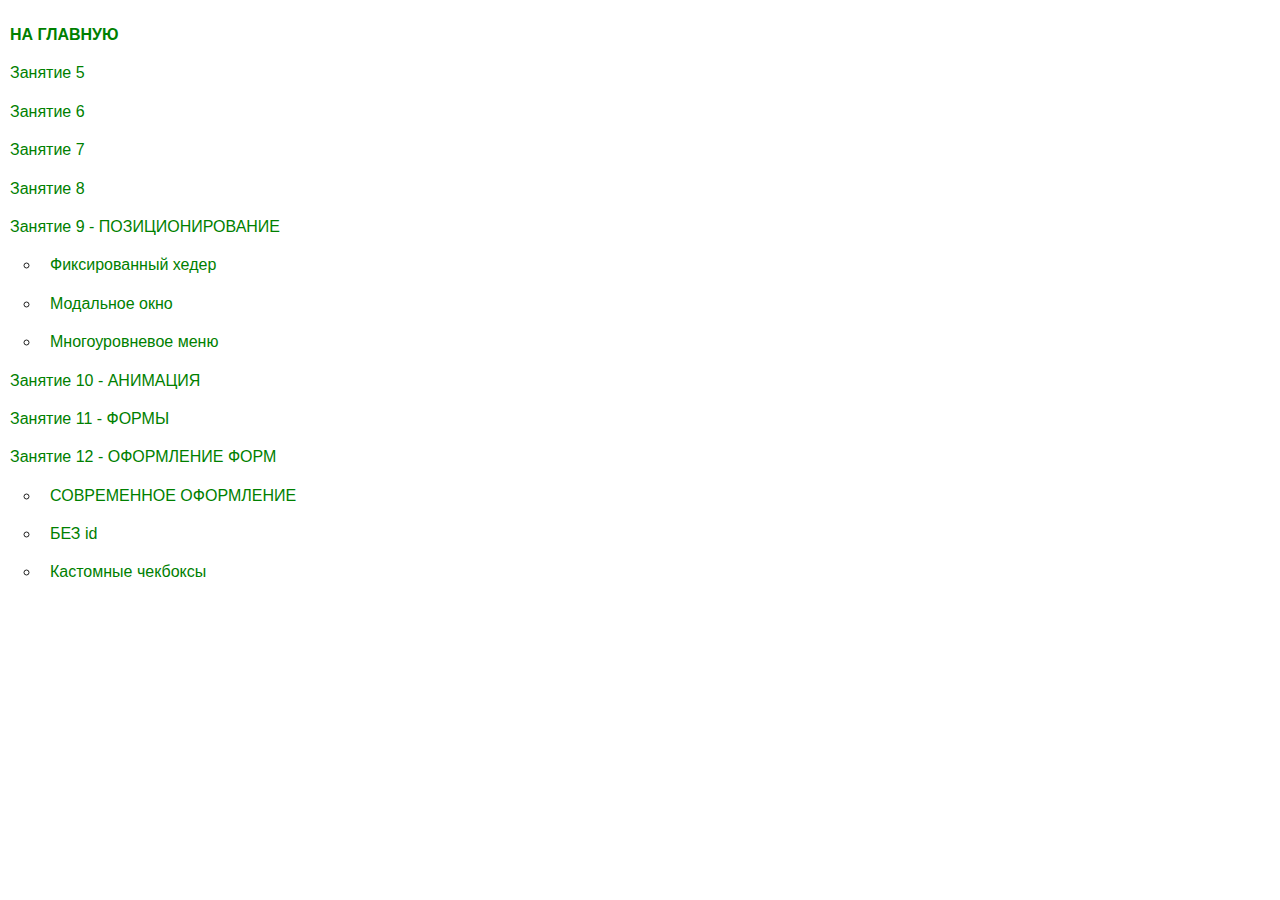
<file: index.html>
<!DOCTYPE html>
<html lang="ru">
  <head>
    <meta charset="UTF-8" />
    <meta name="viewport" content="width=device-width, initial-scale=1.0" />
    <link rel="stylesheet" href="https://cdnjs.cloudflare.com/ajax/libs/modern-normalize/0.6.0/modern-normalize.min.css" />
    <link rel="stylesheet" href="./css/main.css" />
    <title>Document</title>
  </head>
  <body>
    <header>
      <ul class="main">
        <li><a href="./">НА ГЛАВНУЮ</a></li>
        <li><a href="./lesson5.html">Занятие 5</a></li>
        <li><a href="./lesson6.html">Занятие 6</a></li>
        <li><a href="./lesson7.html">Занятие 7</a></li>
        <li><a href="./lesson8.html">Занятие 8</a></li>
        <li><a href="./lesson9.html">Занятие 9 - ПОЗИЦИОНИРОВАНИЕ</a></li>
        <ul>
          <li><a href="./lesson9-1.html">Фиксированный хедер</a></li>
          <li><a href="./lesson9-2.html">Модальное окно</a></li>
          <li><a href="./lesson9-3.html">Многоуровневое меню</a></li>
        </ul>
        <li><a href="./lesson10.html">Занятие 10 - АНИМАЦИЯ</a></li>
        <li><a href="./lesson11.html">Занятие 11 - ФОРМЫ</a></li>
        <li><a href="./lesson12.html">Занятие 12 - ОФОРМЛЕНИЕ ФОРМ</a></li>
        <ul>
          <li><a href="./lesson12-1.html">СОВРЕМЕННОЕ ОФОРМЛЕНИЕ</a></li>
          <li><a href="./lesson12-2.html">БЕЗ id</a></li>
          <li><a href="./lesson12-3.html">Кастомные чекбоксы</a></li>
        </ul>
      </ul>
    </header>
  </body>
</html>
</file>
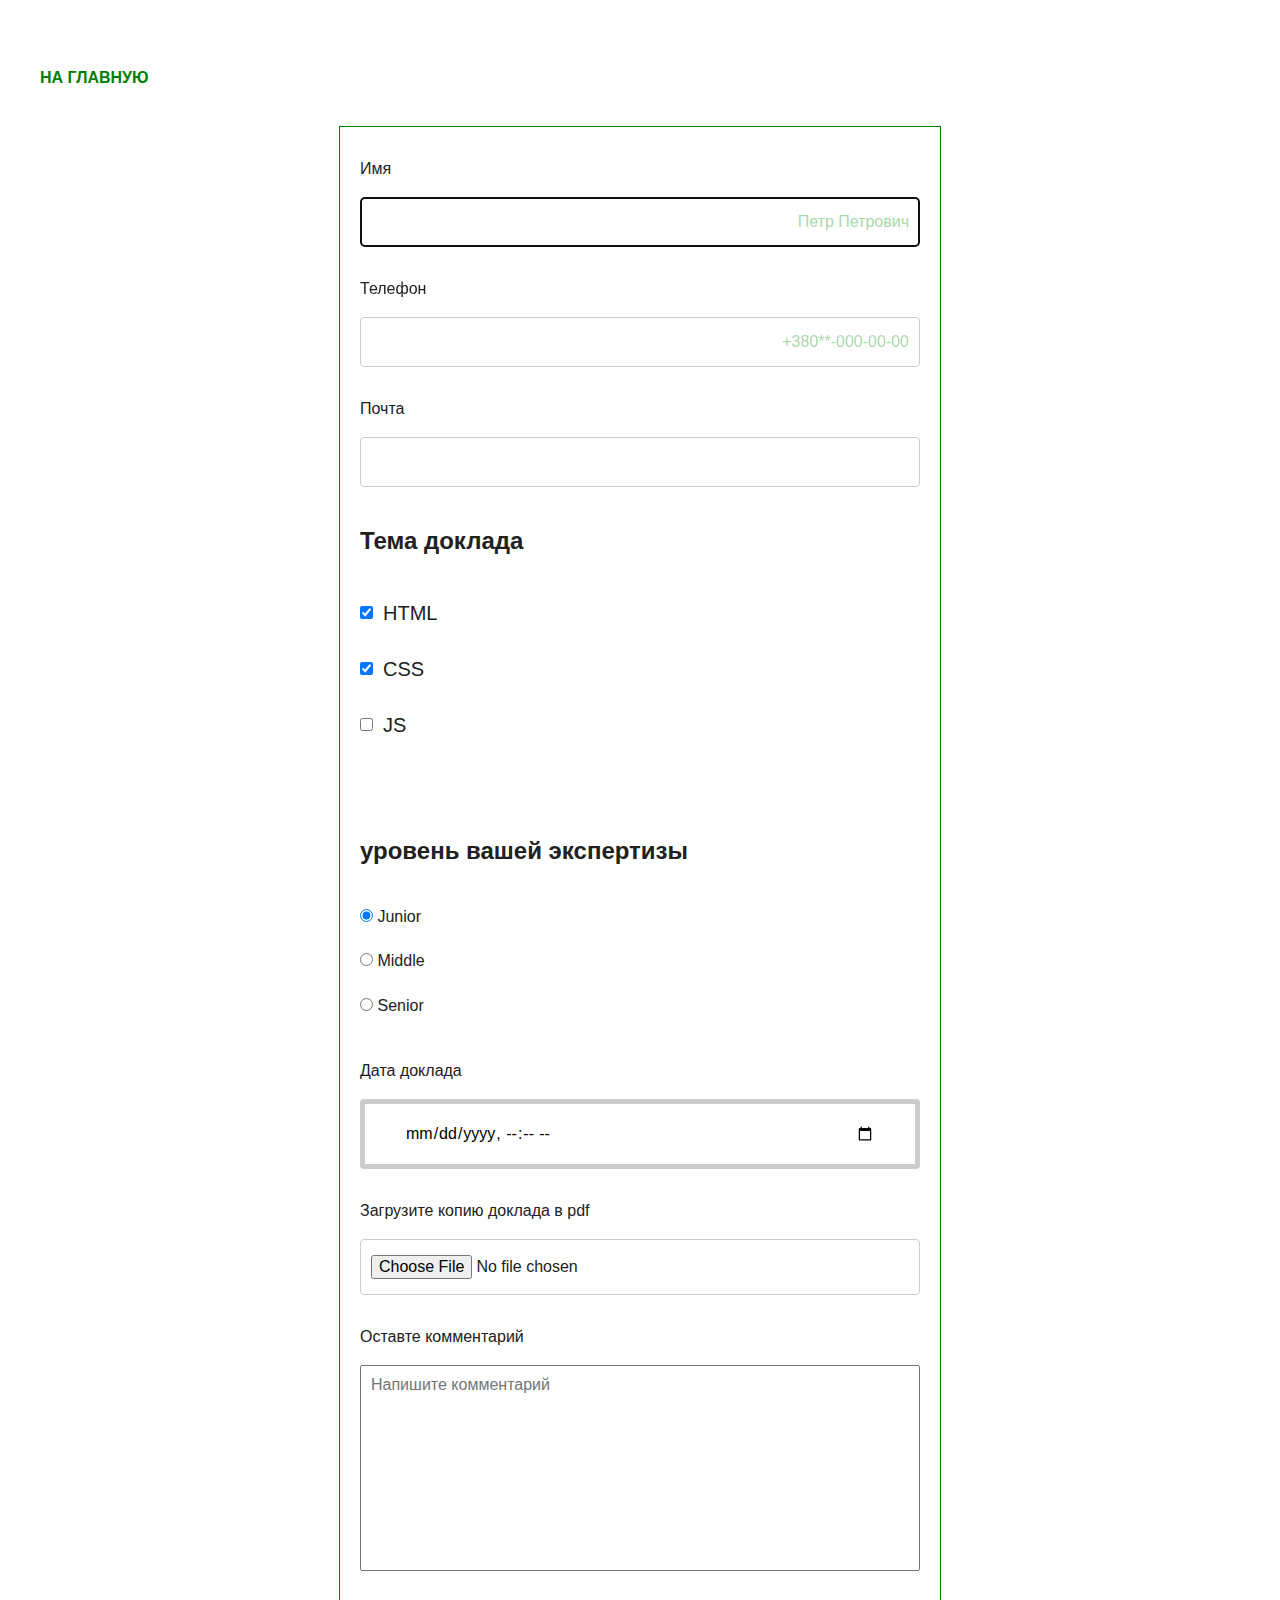
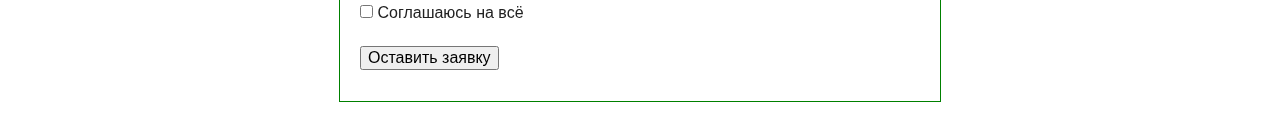
<file: lesson11.html>
<!DOCTYPE html>
<html lang="ru">
  <head>
    <meta charset="UTF-8" />
    <meta name="viewport" content="width=device-width, initial-scale=1.0" />
    <link rel="stylesheet" href="https://cdnjs.cloudflare.com/ajax/libs/modern-normalize/0.6.0/modern-normalize.min.css" />
    <link rel="stylesheet" href="./css/main.css" />
    <link rel="stylesheet" href="./css/lesson11.css" />
    <title>Формы</title>
  </head>

  <body>
    <header>
      <ul class="main">
        <li><a href="./">НА ГЛАВНУЮ</a></li>
      </ul>
    </header>
    <div class="container">
      <form class="form js-speaker-form" autocomplete="off">
        <div class="form-field">
          <label class="form-label" for="name">Имя</label>
          <input class="form-input" type="text" name="name" id="name" placeholder="Петр Петрович" autofocus />
        </div>

        <div class="form-field">
          <label class="form-label" for="tel">Телефон</label>
          <input class="form-input" type="tel" name="tel" id="tel" placeholder="+380**-000-00-00" autocomplete="on" />
        </div>

        <div class="form-field">
          <label for="mail">Почта</label>
          <input type="email" name="mail" id="mail" autocomplete="email" />
        </div>

        <div role="group" class="group">
          <!-- если призыв к действию
          <b>Выберите тему доклада</b> -->

          <h2 class="group-title">Тема доклада</h2>

          <ul class="topic-options">
            <li>
              <input type="checkbox" name="topic" id="html" value="html" checked />
              <label for="html">HTML</label>
            </li>
            <li>
              <input type="checkbox" name="topic" id="css" value="css" checked />
              <label for="css">CSS</label>
            </li>
            <li>
              <input type="checkbox" name="topic" id="js" value="js" />
              <label for="js">JS</label>
            </li>
          </ul>
        </div>

        <br />
        <div role="group" class="group">
          <h2 class="group-title">уровень вашей экспертизы</h2>
          <ul class="experience-options">
            <li>
              <input type="radio" name="experience" id="junior" value="junior" checked />
              <label for="junior">Junior</label>
            </li>
            <li>
              <input type="radio" name="experience" id="middle" value="middle" />
              <label for="middle">Middle</label>
            </li>
            <li>
              <input type="radio" name="experience" id="senior" value="senior" />
              <label for="senior">Senior</label>
            </li>
          </ul>
        </div>

        <!-- сложно стилизировать, и заменяют на готовые кастомные плагины -->
        <!-- <input type="date" name="date" id="" />
        <input type="time" name="time" id="" /> -->
        <div class="form-field">
          <label for="date-time">Дата доклада</label>
          <input class="date" type="datetime-local" name="date-time" id="date-time" min="2020-04-12T12:30" />
        </div>

        <div class="form-field">
          <label for="pdf">Загрузите копию доклада в pdf</label>
          <input type="file" name="pdf" id="pdf" />
        </div>

        <div class="form-field">
          <label for="comment">Оставте комментарий</label>
          <textarea class="comment" name="comment" id="comment" cols="40" rows="10" placeholder="Напишите комментарий"></textarea>
        </div>

        <div>
          <input type="checkbox" name="policy" id="policy" />
          <label for="policy">Соглашаюсь на всё</label>
        </div>

        <!-- <input type="button" value=""> не используют из-за невозможности оформления -->
        <button type="submit">Оставить заявку</button>
      </form>

      <!-- 
      <form class="js-speaker-form">
        <label for="name">Имя
          <input type="text" name="name" id="name" />
        </label>
      </form> -->
    </div>

    <script>
      (() => {
        document.querySelector('.js-speaker-form').addEventListener('submit', e => {
          e.preventDefault();

          new FormData(e.currentTarget).forEach((value, name) => console.log(`${name}: ${value}`));

          e.currentTarget.reset();
        });
      })();
    </script>
  </body>
</html>
</file>
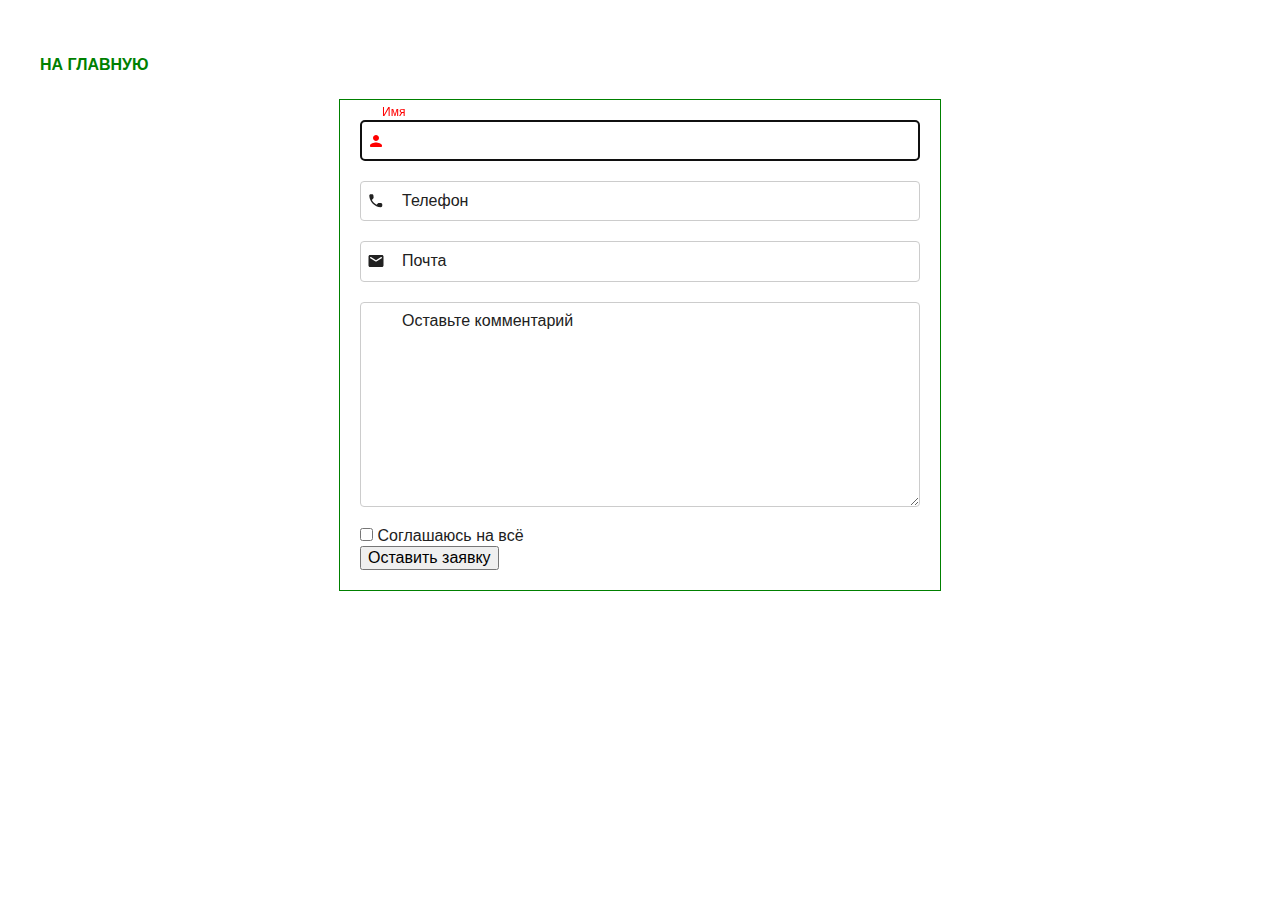
<file: lesson12-1.html>
<!DOCTYPE html>
<html lang="ru">
  <head>
    <meta charset="UTF-8" />
    <meta name="viewport" content="width=device-width, initial-scale=1.0" />
    <link rel="stylesheet" href="https://cdnjs.cloudflare.com/ajax/libs/modern-normalize/0.6.0/modern-normalize.min.css" />
    <link rel="stylesheet" href="./css/main.css" />
    <link rel="stylesheet" href="./css/lesson12-1.css" />
    <title>Стилизация форм - современное решение</title>
  </head>

  <body>
    <header>
      <ul class="main">
        <li><a href="./">НА ГЛАВНУЮ</a></li>
      </ul>
    </header>
    <div class="container">
      <form class="form js-speaker-form" autocomplete="off">
        <div class="form-field">
          <input class="form-input" type="text" name="name" id="name" placeholder=" " autofocus data-placeholder="Иван Иванович" />
          <label class="form-label" for="name">Имя</label>
          <svg class="icon">
            <use href="./img/sprite.svg#user-name"></use>
          </svg>
        </div>

        <div class="form-field">
          <input class="form-input" type="tel" name="tel" id="tel" placeholder=" " autocomplete="on" />
          <label class="form-label" for="tel">Телефон</label>
          <svg class="icon">
            <use href="./img/sprite.svg#user-tel"></use>
          </svg>
        </div>

        <div class="form-field">
          <input class="form-input" type="email" name="mail" id="mail" placeholder=" " autocomplete="email" />
          <label class="form-label" for="mail">Почта</label>
          <svg class="icon">
            <use href="./img/sprite.svg#user-mail"></use>
          </svg>
        </div>

        <div class="form-field">
          <textarea class="comment form-input" name="comment" id="comment" cols="40" rows="10" placeholder=" "></textarea>
          <label class="form-label" for="comment">Оставьте комментарий</label>
        </div>

        <div>
          <input type="checkbox" name="policy" id="policy" />
          <label for="policy">Соглашаюсь на всё</label>
        </div>

        <!-- <input type="button" value=""> не используют из-за невозможности оформления -->
        <button type="submit">Оставить заявку</button>
      </form>
    </div>

    <!-- чтобы добавлять плейсхолдер когда фокус
    <script>
      document.querySelector('.form-input').addEventListener('focusin', e => {
        e.currentTarget.placeholder = e.currentTarget.dataset.placeholder;
      });
      document.querySelector('.form-input').addEventListener('focusout', e => {
        e.currentTarget.placeholder = ' ';
      });
    </script> -->
  </body>
</html>
</file>
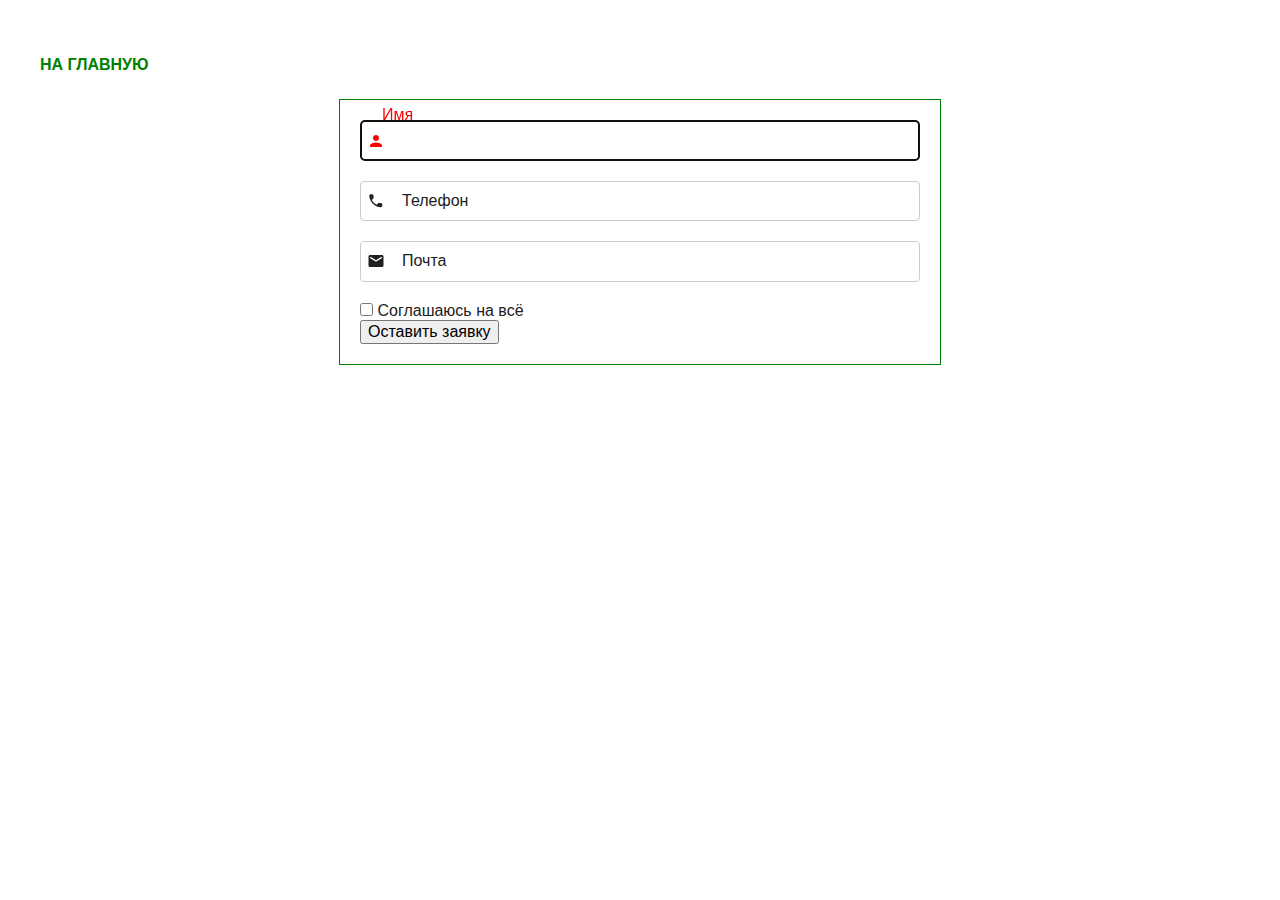
<file: lesson12-2.html>
<!DOCTYPE html>
<html lang="ru">
  <head>
    <meta charset="UTF-8" />
    <meta name="viewport" content="width=device-width, initial-scale=1.0" />
    <link rel="stylesheet" href="https://cdnjs.cloudflare.com/ajax/libs/modern-normalize/0.6.0/modern-normalize.min.css" />
    <link rel="stylesheet" href="./css/main.css" />
    <link rel="stylesheet" href="./css/lesson12-2.css" />
    <title>Стилизация форм - без id</title>
  </head>

  <body>
    <header>
      <ul class="main">
        <li><a href="./">НА ГЛАВНУЮ</a></li>
      </ul>
    </header>
    <div class="container">
      <form class="form" autocomplete="off">
        <label class="form-field"
          ><input class="form-input" type="text" name="name" placeholder=" " autofocus />
          <span class="form-label">Имя</span>
          <svg class="icon">
            <use href="./img/sprite.svg#user-name"></use>
          </svg>
        </label>

        <label class="form-field"
          ><input class="form-input" type="tel" name="tel" placeholder=" " autocomplete="on" /> <span class="form-label">Телефон</span>
          <svg class="icon">
            <use href="./img/sprite.svg#user-tel"></use>
          </svg>
        </label>

        <label class="form-field"
          ><input class="form-input" type="email" name="mail" placeholder=" " autocomplete="email" />
          <span class="form-label">Почта</span>
          <svg class="icon">
            <use href="./img/sprite.svg#user-mail"></use>
          </svg>
        </label>

        <!-- <div class="form-field">
          <textarea class="comment form-input" name="comment" id="comment" cols="40" rows="10" placeholder=" "></textarea>
          <label class="form-label" for="comment">Оставьте комментарий</label>
        </div> -->

        <div>
          <input type="checkbox" name="policy" id="policy" />
          <label for="policy">Соглашаюсь на всё</label>
        </div>

        <!-- <input type="button" value=""> не используют из-за невозможности оформления -->
        <button type="submit">Оставить заявку</button>
      </form>
    </div>

    <!-- чтобы добавлять плейсхолдер когда фокус
    <script>
      document.querySelector('.form-input').addEventListener('focusin', e => {
        e.currentTarget.placeholder = e.currentTarget.dataset.placeholder;
      });
      document.querySelector('.form-input').addEventListener('focusout', e => {
        e.currentTarget.placeholder = ' ';
      });
    </script> -->
  </body>
</html>
</file>
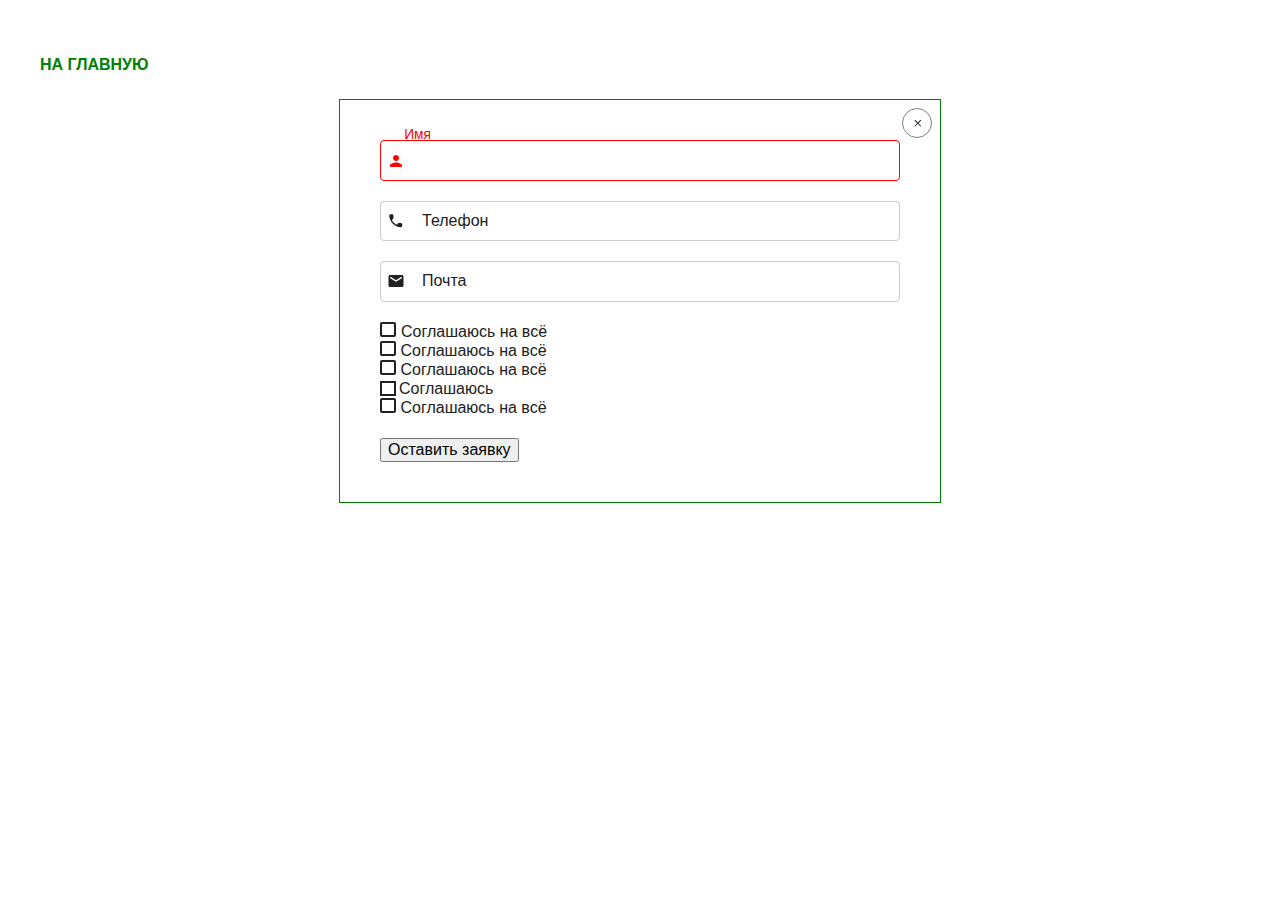
<file: lesson12-3.html>
<!DOCTYPE html>
<html lang="ru">
  <head>
    <meta charset="UTF-8" />
    <meta name="viewport" content="width=device-width, initial-scale=1.0" />
    <link rel="stylesheet" href="https://cdnjs.cloudflare.com/ajax/libs/modern-normalize/0.6.0/modern-normalize.min.css" />
    <link rel="stylesheet" href="./css/main.css" />
    <link rel="stylesheet" href="./css/lesson12-3.css" />
    <title>Стилизация форм - кастомные чекбоксы</title>
  </head>

  <body>
    <header>
      <ul class="main">
        <li><a href="./">НА ГЛАВНУЮ</a></li>
      </ul>
    </header>
    <div class="container">
      <form class="form" autocomplete="off">
        <label class="form-field"
          ><input class="form-input" type="text" name="name" placeholder=" " autofocus />
          <span class="form-label">Имя</span>
          <span class="form-icon">
            <svg class="icon">
              <use href="./img/sprite.svg#user-name"></use>
            </svg>
          </span>
        </label>

        <label class="form-field"
          ><input class="form-input" type="tel" name="tel" placeholder=" " autocomplete="on" /> <span class="form-label">Телефон</span>
          <span class="form-icon">
            <svg class="icon">
              <use href="./img/sprite.svg#user-tel"></use>
            </svg>
          </span>
        </label>

        <label class="form-field"
          ><input class="form-input" type="email" name="mail" placeholder=" " autocomplete="email" />
          <span class="form-label">Почта</span>
          <span class="form-icon">
            <svg class="icon">
              <use href="./img/sprite.svg#user-mail"></use>
            </svg>
          </span>
        </label>

        <!-- <div class="form-field">
          <textarea class="comment form-input" name="comment" id="comment" cols="40" rows="10" placeholder=" "></textarea>
          <label class="form-label" for="comment">Оставьте комментарий</label>
        </div> -->

        <!-- кастомный чекбокс через псевдоэлемент -->
        <div class="psevdo">
          <input class="checkbox visually-hidden" type="checkbox" name="policy" id="policy" />
          <label class="checkbox-label" for="policy">Соглашаюсь на всё</label>
        </div>

        <!--  кастомный чекбокс через инлайн свг  -->
        <div class="inline">
          <label class="checkbox-label">
            <input class="checkbox visually-hidden" type="checkbox" name="policy" />
            <svg class="checkbox-icon">
              <use href="./img/sprite.svg#checked"></use>
            </svg>
            Соглашаюсь на всё
          </label>
        </div>

        <div class="css-bg">
          <label class="checkbox-label">
            <input class="checkbox visually-hidden" type="checkbox" name="policy" />
            <span class="check-icon"> </span>
            Соглашаюсь на всё
          </label>
        </div>

        <!-- метод Макеева -->
        <div class="makeev">
          <label class="check-label">
            <input class="checkbox visually-hidden" type="checkbox" name="policy" />
            <span class="icon-check"> </span>
            Соглашаюсь
          </label>
        </div>

        <!-- с анимацией текста -->
        <div class="css-bg animation">
          <label class="checkbox-label">
            <input class="checkbox visually-hidden" type="checkbox" name="policy" />
            <span class="check-icon"> </span>
            <span class="label-text"> Соглашаюсь на всё</span>
          </label>
        </div>

        <!-- <input type="button" value=""> не используют из-за невозможности оформления -->
        <button type="submit">Оставить заявку</button>
        <span class="close-form">
          <svg class="icon-close">
            <use href="./img/sprite.svg#close"></use>
          </svg>
        </span>
      </form>
    </div>

    <!-- чтобы добавлять плейсхолдер когда фокус
    <script>
      document.querySelector('.form-input').addEventListener('focusin', e => {
        e.currentTarget.placeholder = e.currentTarget.dataset.placeholder;
      });
      document.querySelector('.form-input').addEventListener('focusout', e => {
        e.currentTarget.placeholder = ' ';
      });
    </script> -->
  </body>
</html>
</file>
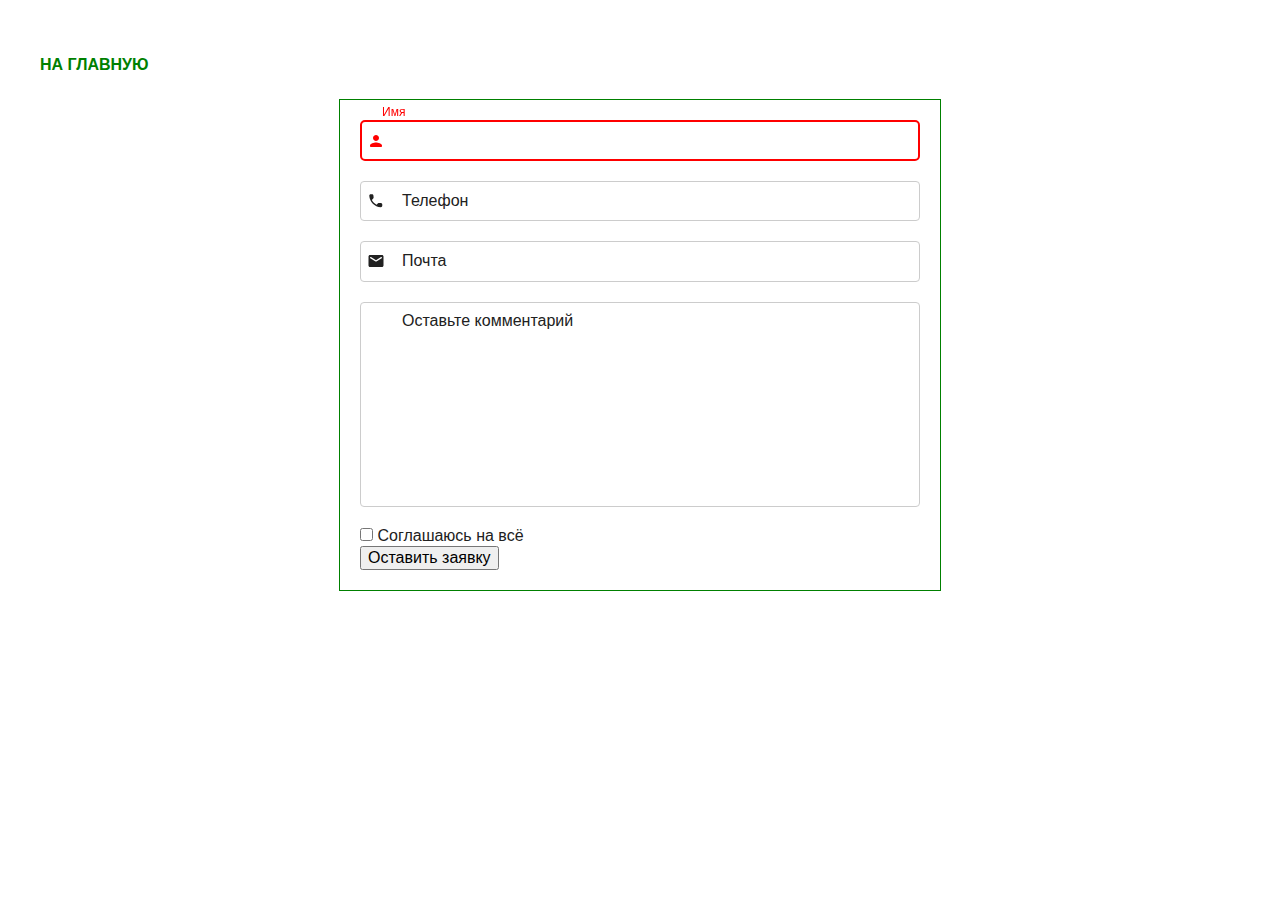
<file: lesson12.html>
<!DOCTYPE html>
<html lang="ru">
  <head>
    <meta charset="UTF-8" />
    <meta name="viewport" content="width=device-width, initial-scale=1.0" />
    <link rel="stylesheet" href="https://cdnjs.cloudflare.com/ajax/libs/modern-normalize/0.6.0/modern-normalize.min.css" />
    <link rel="stylesheet" href="./css/main.css" />
    <link rel="stylesheet" href="./css/lesson12.css" />
    <title>Стилизация форм</title>
  </head>

  <body>
    <header>
      <ul class="main">
        <li><a href="./">НА ГЛАВНУЮ</a></li>
      </ul>
    </header>
    <div class="container">
      <form class="form js-speaker-form" autocomplete="off">
        <div class="form-field">
          <input class="form-input" type="text" name="name" id="name" placeholder=" " autofocus data-placeholder="Иван Иванович" />
          <label class="form-label" for="name">Имя</label>
          <svg class="icon">
            <use href="./img/sprite.svg#user-name"></use>
          </svg>
        </div>

        <div class="form-field">
          <input class="form-input" type="tel" name="tel" id="tel" placeholder=" " autocomplete="on" />
          <label class="form-label" for="tel">Телефон</label>
          <svg class="icon">
            <use href="./img/sprite.svg#user-tel"></use>
          </svg>
        </div>

        <div class="form-field">
          <input class="form-input" type="email" name="mail" id="mail" placeholder=" " autocomplete="email" />
          <label class="form-label" for="mail">Почта</label>
          <svg class="icon">
            <use href="./img/sprite.svg#user-mail"></use>
          </svg>
        </div>

        <div class="form-field">
          <textarea class="comment form-input" name="comment" id="comment" cols="40" rows="10" placeholder=" "></textarea>
          <label class="form-label" for="comment">Оставьте комментарий</label>
        </div>

        <div>
          <input type="checkbox" name="policy" id="policy" />
          <label for="policy">Соглашаюсь на всё</label>
        </div>

        <!-- <input type="button" value=""> не используют из-за невозможности оформления -->
        <button type="submit">Оставить заявку</button>
      </form>
    </div>

    <!-- чтобы добавлять плейсхолдер когда фокус
    <script>
      document.querySelector('.form-input').addEventListener('focusin', e => {
        e.currentTarget.placeholder = e.currentTarget.dataset.placeholder;
      });
      document.querySelector('.form-input').addEventListener('focusout', e => {
        e.currentTarget.placeholder = ' ';
      });
    </script> -->
  </body>
</html>
</file>
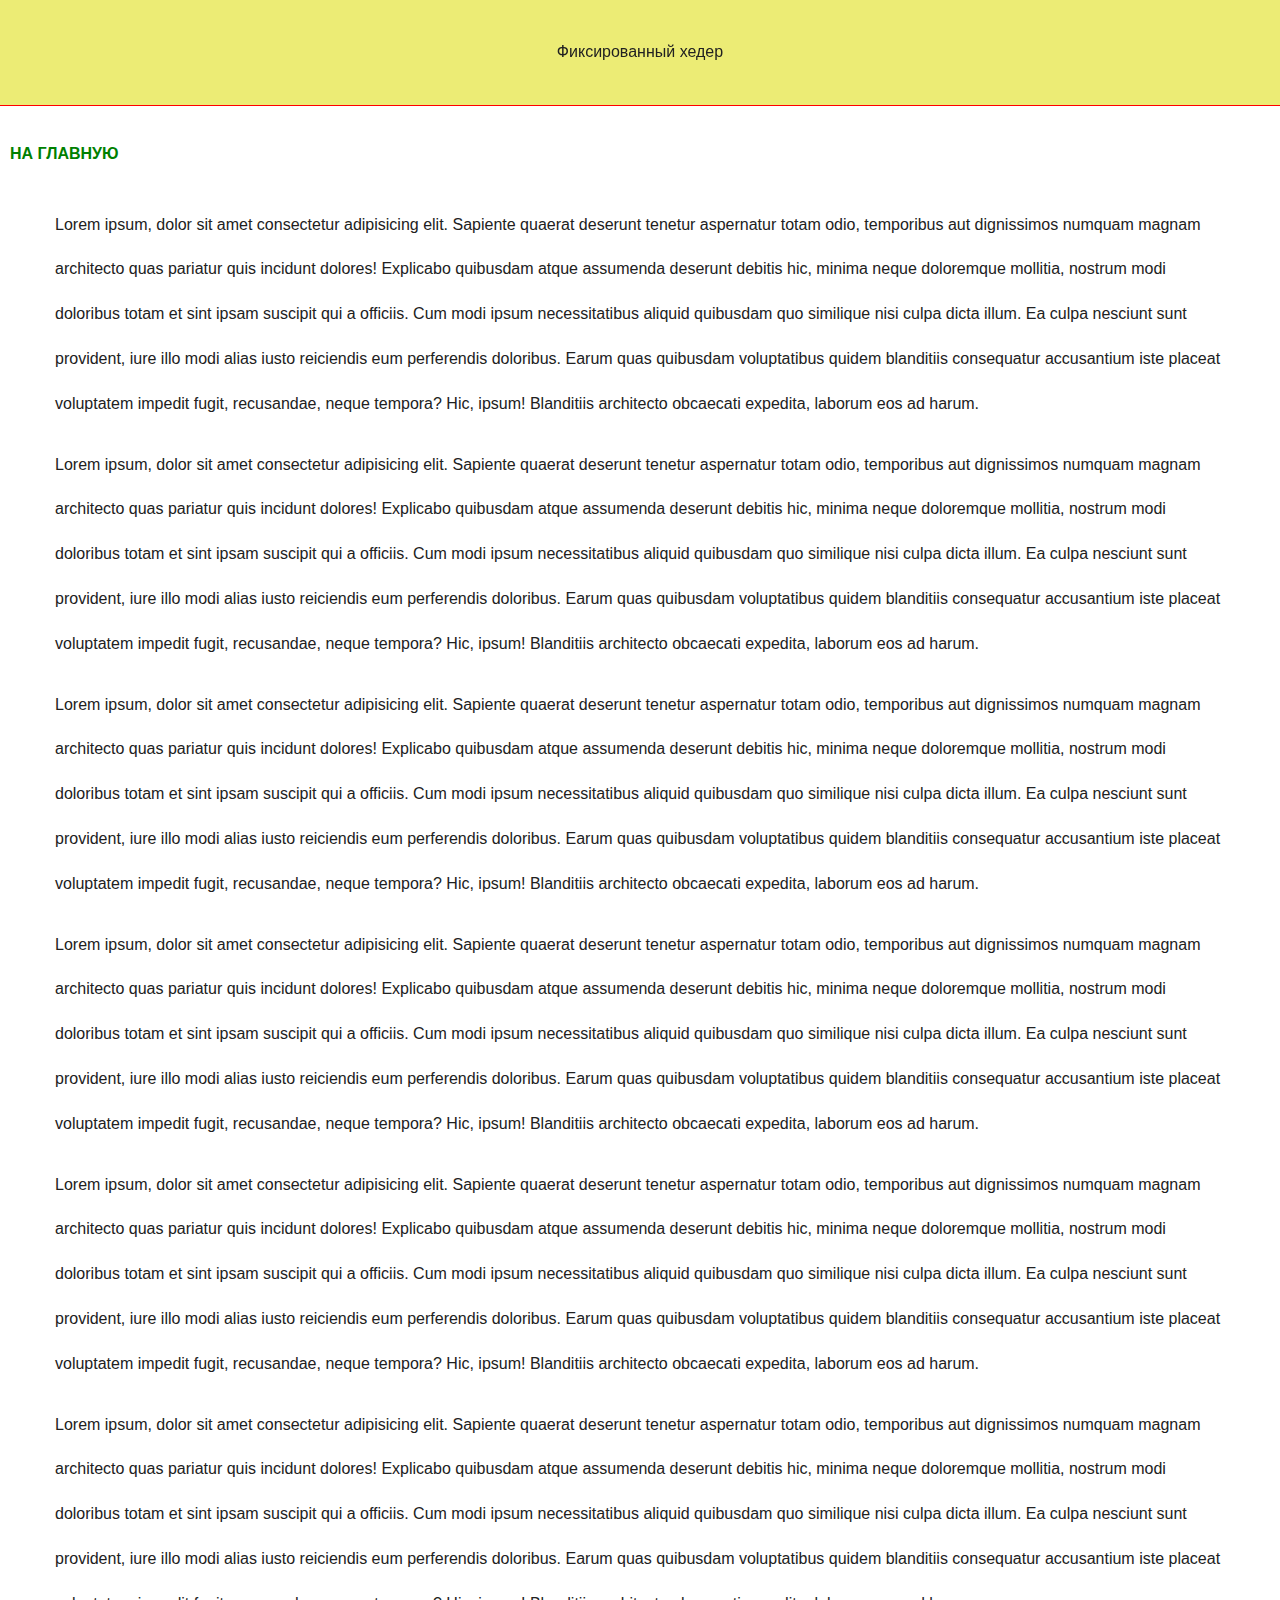
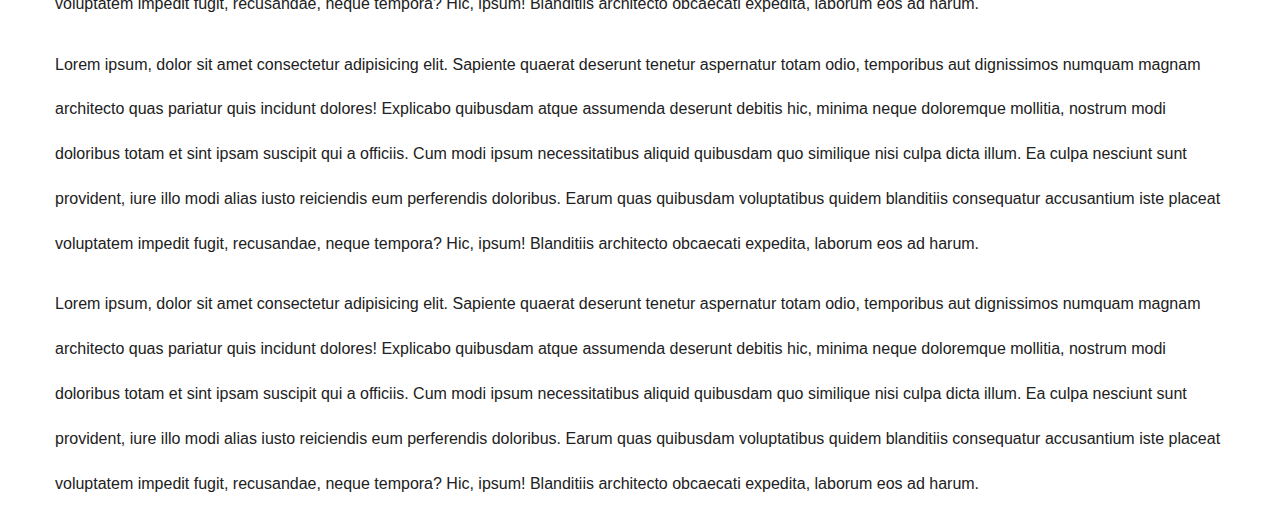
<file: lesson9-1.html>
<!DOCTYPE html>
<html lang="ru">
  <head>
    <meta charset="UTF-8" />
    <meta name="viewport" content="width=device-width, initial-scale=1.0" />
    <link
      rel="stylesheet"
      href="https://cdnjs.cloudflare.com/ajax/libs/modern-normalize/0.6.0/modern-normalize.min.css"
    />
    <link rel="stylesheet" href="./css/main.css" />
    <link rel="stylesheet" href="./css/lesson9-1.css" />
    <title>
      Фиксированный хедер
    </title>
  </head>

  <body>
    <header class="page-header">Фиксированный хедер</header>
    <header>
      <ul class="main">
        <li><a href="./">НА ГЛАВНУЮ</a></li>
      </ul>
    </header>
    <div class="container">
      <p>
        Lorem ipsum, dolor sit amet consectetur adipisicing elit. Sapiente
        quaerat deserunt tenetur aspernatur totam odio, temporibus aut
        dignissimos numquam magnam architecto quas pariatur quis incidunt
        dolores! Explicabo quibusdam atque assumenda deserunt debitis hic,
        minima neque doloremque mollitia, nostrum modi doloribus totam et sint
        ipsam suscipit qui a officiis. Cum modi ipsum necessitatibus aliquid
        quibusdam quo similique nisi culpa dicta illum. Ea culpa nesciunt sunt
        provident, iure illo modi alias iusto reiciendis eum perferendis
        doloribus. Earum quas quibusdam voluptatibus quidem blanditiis
        consequatur accusantium iste placeat voluptatem impedit fugit,
        recusandae, neque tempora? Hic, ipsum! Blanditiis architecto obcaecati
        expedita, laborum eos ad harum.
      </p>
      <p>
        Lorem ipsum, dolor sit amet consectetur adipisicing elit. Sapiente
        quaerat deserunt tenetur aspernatur totam odio, temporibus aut
        dignissimos numquam magnam architecto quas pariatur quis incidunt
        dolores! Explicabo quibusdam atque assumenda deserunt debitis hic,
        minima neque doloremque mollitia, nostrum modi doloribus totam et sint
        ipsam suscipit qui a officiis. Cum modi ipsum necessitatibus aliquid
        quibusdam quo similique nisi culpa dicta illum. Ea culpa nesciunt sunt
        provident, iure illo modi alias iusto reiciendis eum perferendis
        doloribus. Earum quas quibusdam voluptatibus quidem blanditiis
        consequatur accusantium iste placeat voluptatem impedit fugit,
        recusandae, neque tempora? Hic, ipsum! Blanditiis architecto obcaecati
        expedita, laborum eos ad harum.
      </p>
      <p>
        Lorem ipsum, dolor sit amet consectetur adipisicing elit. Sapiente
        quaerat deserunt tenetur aspernatur totam odio, temporibus aut
        dignissimos numquam magnam architecto quas pariatur quis incidunt
        dolores! Explicabo quibusdam atque assumenda deserunt debitis hic,
        minima neque doloremque mollitia, nostrum modi doloribus totam et sint
        ipsam suscipit qui a officiis. Cum modi ipsum necessitatibus aliquid
        quibusdam quo similique nisi culpa dicta illum. Ea culpa nesciunt sunt
        provident, iure illo modi alias iusto reiciendis eum perferendis
        doloribus. Earum quas quibusdam voluptatibus quidem blanditiis
        consequatur accusantium iste placeat voluptatem impedit fugit,
        recusandae, neque tempora? Hic, ipsum! Blanditiis architecto obcaecati
        expedita, laborum eos ad harum.
      </p>
      <p>
        Lorem ipsum, dolor sit amet consectetur adipisicing elit. Sapiente
        quaerat deserunt tenetur aspernatur totam odio, temporibus aut
        dignissimos numquam magnam architecto quas pariatur quis incidunt
        dolores! Explicabo quibusdam atque assumenda deserunt debitis hic,
        minima neque doloremque mollitia, nostrum modi doloribus totam et sint
        ipsam suscipit qui a officiis. Cum modi ipsum necessitatibus aliquid
        quibusdam quo similique nisi culpa dicta illum. Ea culpa nesciunt sunt
        provident, iure illo modi alias iusto reiciendis eum perferendis
        doloribus. Earum quas quibusdam voluptatibus quidem blanditiis
        consequatur accusantium iste placeat voluptatem impedit fugit,
        recusandae, neque tempora? Hic, ipsum! Blanditiis architecto obcaecati
        expedita, laborum eos ad harum.
      </p>
      <p>
        Lorem ipsum, dolor sit amet consectetur adipisicing elit. Sapiente
        quaerat deserunt tenetur aspernatur totam odio, temporibus aut
        dignissimos numquam magnam architecto quas pariatur quis incidunt
        dolores! Explicabo quibusdam atque assumenda deserunt debitis hic,
        minima neque doloremque mollitia, nostrum modi doloribus totam et sint
        ipsam suscipit qui a officiis. Cum modi ipsum necessitatibus aliquid
        quibusdam quo similique nisi culpa dicta illum. Ea culpa nesciunt sunt
        provident, iure illo modi alias iusto reiciendis eum perferendis
        doloribus. Earum quas quibusdam voluptatibus quidem blanditiis
        consequatur accusantium iste placeat voluptatem impedit fugit,
        recusandae, neque tempora? Hic, ipsum! Blanditiis architecto obcaecati
        expedita, laborum eos ad harum.
      </p>
      <p>
        Lorem ipsum, dolor sit amet consectetur adipisicing elit. Sapiente
        quaerat deserunt tenetur aspernatur totam odio, temporibus aut
        dignissimos numquam magnam architecto quas pariatur quis incidunt
        dolores! Explicabo quibusdam atque assumenda deserunt debitis hic,
        minima neque doloremque mollitia, nostrum modi doloribus totam et sint
        ipsam suscipit qui a officiis. Cum modi ipsum necessitatibus aliquid
        quibusdam quo similique nisi culpa dicta illum. Ea culpa nesciunt sunt
        provident, iure illo modi alias iusto reiciendis eum perferendis
        doloribus. Earum quas quibusdam voluptatibus quidem blanditiis
        consequatur accusantium iste placeat voluptatem impedit fugit,
        recusandae, neque tempora? Hic, ipsum! Blanditiis architecto obcaecati
        expedita, laborum eos ad harum.
      </p>
      <p>
        Lorem ipsum, dolor sit amet consectetur adipisicing elit. Sapiente
        quaerat deserunt tenetur aspernatur totam odio, temporibus aut
        dignissimos numquam magnam architecto quas pariatur quis incidunt
        dolores! Explicabo quibusdam atque assumenda deserunt debitis hic,
        minima neque doloremque mollitia, nostrum modi doloribus totam et sint
        ipsam suscipit qui a officiis. Cum modi ipsum necessitatibus aliquid
        quibusdam quo similique nisi culpa dicta illum. Ea culpa nesciunt sunt
        provident, iure illo modi alias iusto reiciendis eum perferendis
        doloribus. Earum quas quibusdam voluptatibus quidem blanditiis
        consequatur accusantium iste placeat voluptatem impedit fugit,
        recusandae, neque tempora? Hic, ipsum! Blanditiis architecto obcaecati
        expedita, laborum eos ad harum.
      </p>
      <p>
        Lorem ipsum, dolor sit amet consectetur adipisicing elit. Sapiente
        quaerat deserunt tenetur aspernatur totam odio, temporibus aut
        dignissimos numquam magnam architecto quas pariatur quis incidunt
        dolores! Explicabo quibusdam atque assumenda deserunt debitis hic,
        minima neque doloremque mollitia, nostrum modi doloribus totam et sint
        ipsam suscipit qui a officiis. Cum modi ipsum necessitatibus aliquid
        quibusdam quo similique nisi culpa dicta illum. Ea culpa nesciunt sunt
        provident, iure illo modi alias iusto reiciendis eum perferendis
        doloribus. Earum quas quibusdam voluptatibus quidem blanditiis
        consequatur accusantium iste placeat voluptatem impedit fugit,
        recusandae, neque tempora? Hic, ipsum! Blanditiis architecto obcaecati
        expedita, laborum eos ad harum.
      </p>
    </div>

    <script>
      // поиск значения высоты хедера
      // console.log(
      //   document.querySelector(".page-header").getBoundingClientRect().height
      // );

      // для динамического изменения изменения padding-top для body относительно изменения высоты фиксированого хедера
      const { height: pageHeaderHeight } = document
        .querySelector(".page-header")
        .getBoundingClientRect();

      document.body.style.paddingTop = `${pageHeaderHeight}px`;
    </script>
  </body>
</html>
</file>
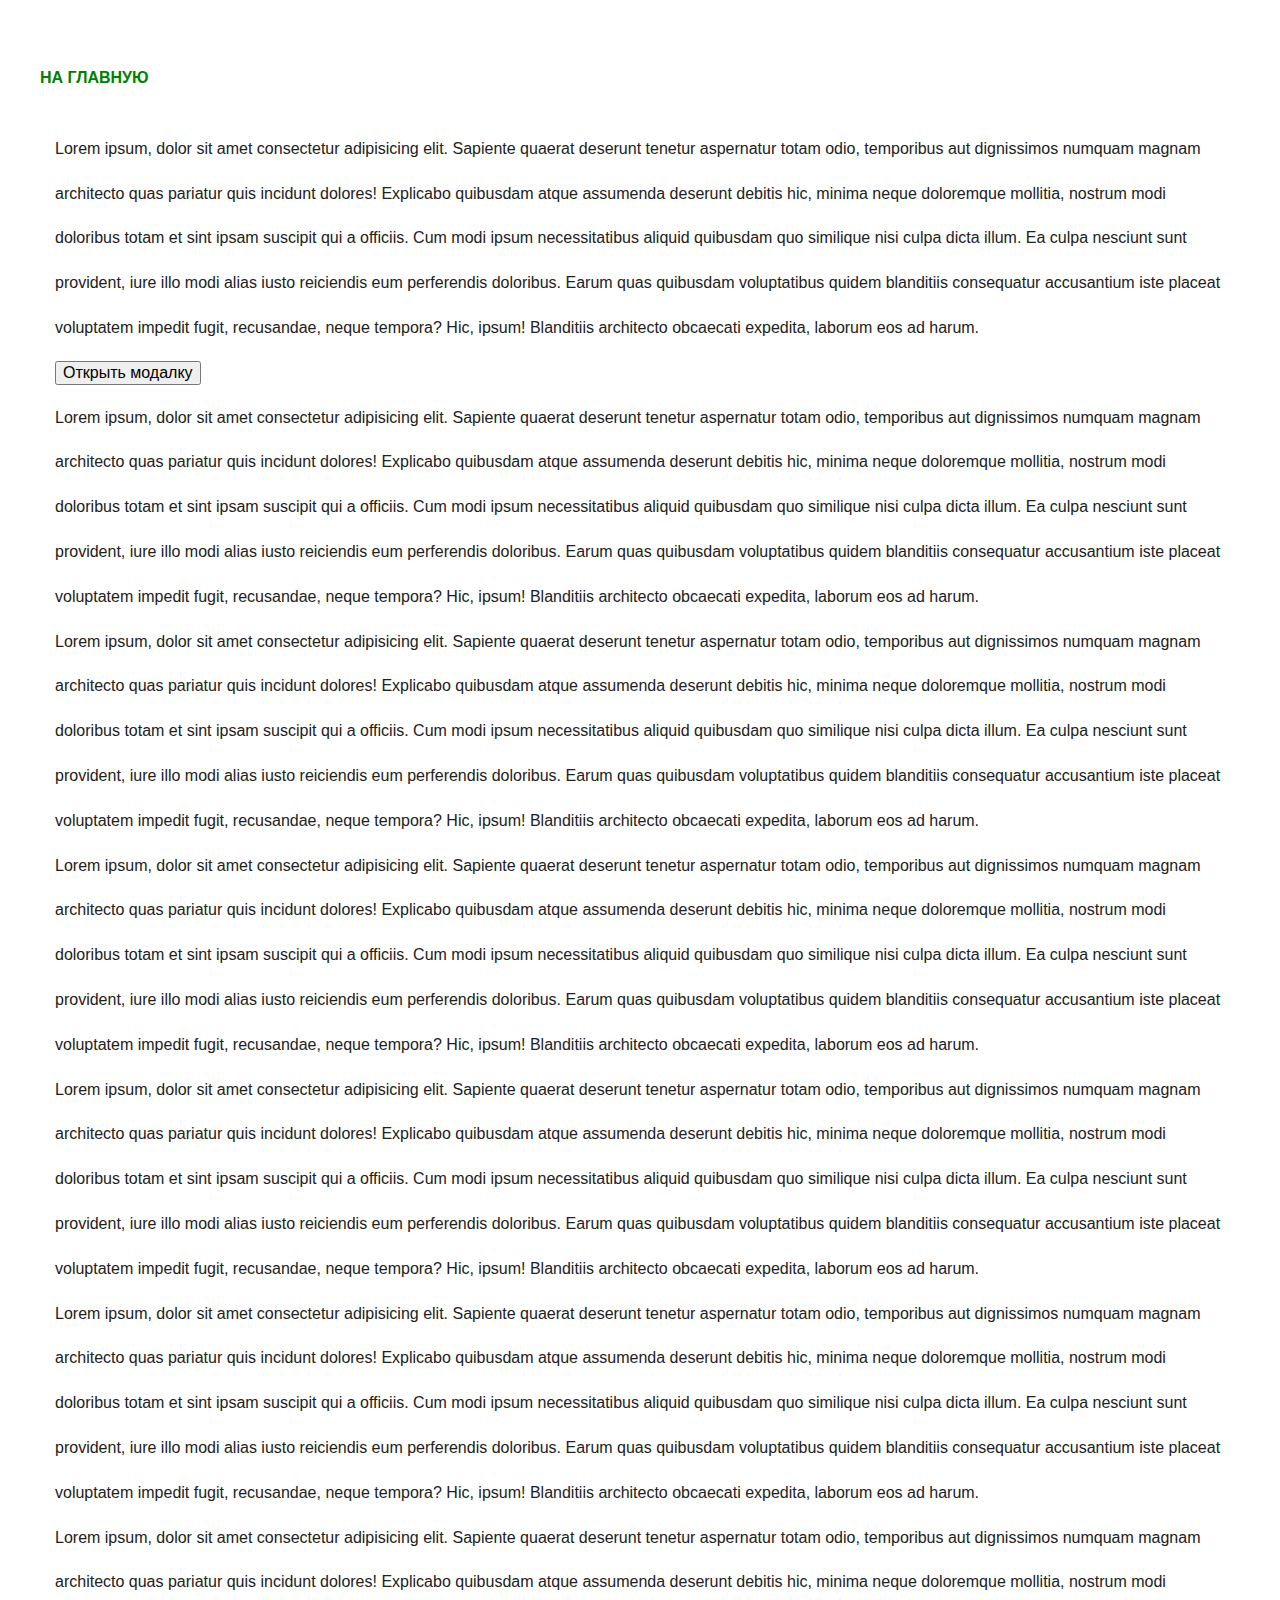
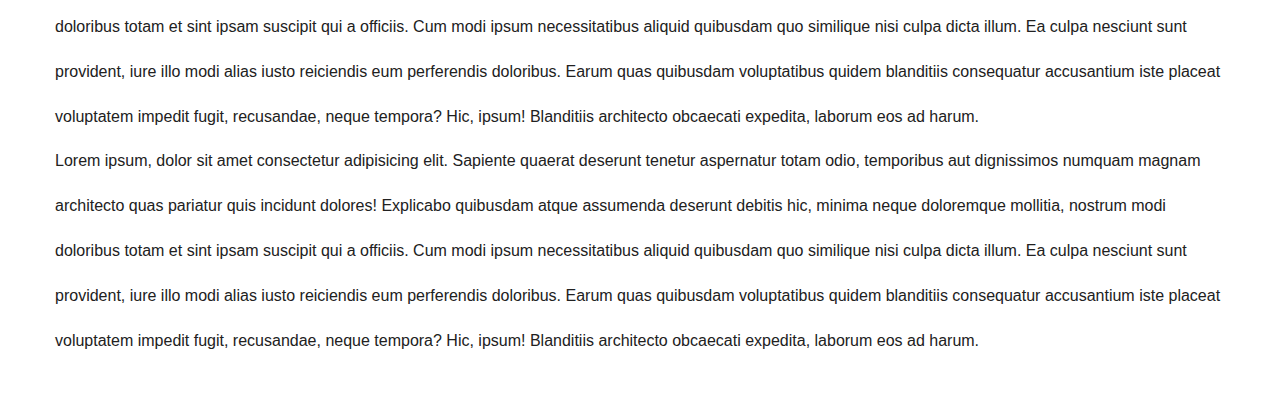
<file: lesson9-2.html>
<!DOCTYPE html>
<html lang="ru">
  <head>
    <meta charset="UTF-8" />
    <meta name="viewport" content="width=device-width, initial-scale=1.0" />
    <link
      rel="stylesheet"
      href="https://cdnjs.cloudflare.com/ajax/libs/modern-normalize/0.6.0/modern-normalize.min.css"
    />
    <link rel="stylesheet" href="./css/main.css" />
    <link rel="stylesheet" href="./css/lesson9-2.css" />
    <title>Модальное окно</title>
  </head>

  <body>
    <header>
      <ul class="main">
        <li><a href="./">НА ГЛАВНУЮ</a></li>
      </ul>
    </header>
    <div class="container">
      <p>
        Lorem ipsum, dolor sit amet consectetur adipisicing elit. Sapiente
        quaerat deserunt tenetur aspernatur totam odio, temporibus aut
        dignissimos numquam magnam architecto quas pariatur quis incidunt
        dolores! Explicabo quibusdam atque assumenda deserunt debitis hic,
        minima neque doloremque mollitia, nostrum modi doloribus totam et sint
        ipsam suscipit qui a officiis. Cum modi ipsum necessitatibus aliquid
        quibusdam quo similique nisi culpa dicta illum. Ea culpa nesciunt sunt
        provident, iure illo modi alias iusto reiciendis eum perferendis
        doloribus. Earum quas quibusdam voluptatibus quidem blanditiis
        consequatur accusantium iste placeat voluptatem impedit fugit,
        recusandae, neque tempora? Hic, ipsum! Blanditiis architecto obcaecati
        expedita, laborum eos ad harum.
      </p>

      <button data-open-modal>Открыть модалку</button>

      <p>
        Lorem ipsum, dolor sit amet consectetur adipisicing elit. Sapiente
        quaerat deserunt tenetur aspernatur totam odio, temporibus aut
        dignissimos numquam magnam architecto quas pariatur quis incidunt
        dolores! Explicabo quibusdam atque assumenda deserunt debitis hic,
        minima neque doloremque mollitia, nostrum modi doloribus totam et sint
        ipsam suscipit qui a officiis. Cum modi ipsum necessitatibus aliquid
        quibusdam quo similique nisi culpa dicta illum. Ea culpa nesciunt sunt
        provident, iure illo modi alias iusto reiciendis eum perferendis
        doloribus. Earum quas quibusdam voluptatibus quidem blanditiis
        consequatur accusantium iste placeat voluptatem impedit fugit,
        recusandae, neque tempora? Hic, ipsum! Blanditiis architecto obcaecati
        expedita, laborum eos ad harum.
      </p>
      <p>
        Lorem ipsum, dolor sit amet consectetur adipisicing elit. Sapiente
        quaerat deserunt tenetur aspernatur totam odio, temporibus aut
        dignissimos numquam magnam architecto quas pariatur quis incidunt
        dolores! Explicabo quibusdam atque assumenda deserunt debitis hic,
        minima neque doloremque mollitia, nostrum modi doloribus totam et sint
        ipsam suscipit qui a officiis. Cum modi ipsum necessitatibus aliquid
        quibusdam quo similique nisi culpa dicta illum. Ea culpa nesciunt sunt
        provident, iure illo modi alias iusto reiciendis eum perferendis
        doloribus. Earum quas quibusdam voluptatibus quidem blanditiis
        consequatur accusantium iste placeat voluptatem impedit fugit,
        recusandae, neque tempora? Hic, ipsum! Blanditiis architecto obcaecati
        expedita, laborum eos ad harum.
      </p>
      <p>
        Lorem ipsum, dolor sit amet consectetur adipisicing elit. Sapiente
        quaerat deserunt tenetur aspernatur totam odio, temporibus aut
        dignissimos numquam magnam architecto quas pariatur quis incidunt
        dolores! Explicabo quibusdam atque assumenda deserunt debitis hic,
        minima neque doloremque mollitia, nostrum modi doloribus totam et sint
        ipsam suscipit qui a officiis. Cum modi ipsum necessitatibus aliquid
        quibusdam quo similique nisi culpa dicta illum. Ea culpa nesciunt sunt
        provident, iure illo modi alias iusto reiciendis eum perferendis
        doloribus. Earum quas quibusdam voluptatibus quidem blanditiis
        consequatur accusantium iste placeat voluptatem impedit fugit,
        recusandae, neque tempora? Hic, ipsum! Blanditiis architecto obcaecati
        expedita, laborum eos ad harum.
      </p>
      <p>
        Lorem ipsum, dolor sit amet consectetur adipisicing elit. Sapiente
        quaerat deserunt tenetur aspernatur totam odio, temporibus aut
        dignissimos numquam magnam architecto quas pariatur quis incidunt
        dolores! Explicabo quibusdam atque assumenda deserunt debitis hic,
        minima neque doloremque mollitia, nostrum modi doloribus totam et sint
        ipsam suscipit qui a officiis. Cum modi ipsum necessitatibus aliquid
        quibusdam quo similique nisi culpa dicta illum. Ea culpa nesciunt sunt
        provident, iure illo modi alias iusto reiciendis eum perferendis
        doloribus. Earum quas quibusdam voluptatibus quidem blanditiis
        consequatur accusantium iste placeat voluptatem impedit fugit,
        recusandae, neque tempora? Hic, ipsum! Blanditiis architecto obcaecati
        expedita, laborum eos ad harum.
      </p>
      <p>
        Lorem ipsum, dolor sit amet consectetur adipisicing elit. Sapiente
        quaerat deserunt tenetur aspernatur totam odio, temporibus aut
        dignissimos numquam magnam architecto quas pariatur quis incidunt
        dolores! Explicabo quibusdam atque assumenda deserunt debitis hic,
        minima neque doloremque mollitia, nostrum modi doloribus totam et sint
        ipsam suscipit qui a officiis. Cum modi ipsum necessitatibus aliquid
        quibusdam quo similique nisi culpa dicta illum. Ea culpa nesciunt sunt
        provident, iure illo modi alias iusto reiciendis eum perferendis
        doloribus. Earum quas quibusdam voluptatibus quidem blanditiis
        consequatur accusantium iste placeat voluptatem impedit fugit,
        recusandae, neque tempora? Hic, ipsum! Blanditiis architecto obcaecati
        expedita, laborum eos ad harum.
      </p>
      <p>
        Lorem ipsum, dolor sit amet consectetur adipisicing elit. Sapiente
        quaerat deserunt tenetur aspernatur totam odio, temporibus aut
        dignissimos numquam magnam architecto quas pariatur quis incidunt
        dolores! Explicabo quibusdam atque assumenda deserunt debitis hic,
        minima neque doloremque mollitia, nostrum modi doloribus totam et sint
        ipsam suscipit qui a officiis. Cum modi ipsum necessitatibus aliquid
        quibusdam quo similique nisi culpa dicta illum. Ea culpa nesciunt sunt
        provident, iure illo modi alias iusto reiciendis eum perferendis
        doloribus. Earum quas quibusdam voluptatibus quidem blanditiis
        consequatur accusantium iste placeat voluptatem impedit fugit,
        recusandae, neque tempora? Hic, ipsum! Blanditiis architecto obcaecati
        expedita, laborum eos ad harum.
      </p>
      <p>
        Lorem ipsum, dolor sit amet consectetur adipisicing elit. Sapiente
        quaerat deserunt tenetur aspernatur totam odio, temporibus aut
        dignissimos numquam magnam architecto quas pariatur quis incidunt
        dolores! Explicabo quibusdam atque assumenda deserunt debitis hic,
        minima neque doloremque mollitia, nostrum modi doloribus totam et sint
        ipsam suscipit qui a officiis. Cum modi ipsum necessitatibus aliquid
        quibusdam quo similique nisi culpa dicta illum. Ea culpa nesciunt sunt
        provident, iure illo modi alias iusto reiciendis eum perferendis
        doloribus. Earum quas quibusdam voluptatibus quidem blanditiis
        consequatur accusantium iste placeat voluptatem impedit fugit,
        recusandae, neque tempora? Hic, ipsum! Blanditiis architecto obcaecati
        expedita, laborum eos ad harum.
      </p>
    </div>
    <div class="backdrop is-hidden" data-backdrop>
      <div class="modal">
        <p>
          Lorem ipsum, dolor sit amet consectetur adipisicing elit. Sapiente
          quaerat deserunt tenetur aspernatur totam odio, temporibus aut
          dignissimos numquam magnam architecto quas pariatur quis incidunt
          dolores! Explicabo quibusdam atque assumenda deserunt debitis hic,
          minima neque doloremque mollitia, nostrum modi doloribus totam et sint
          ipsam suscipit qui a officiis. Cum modi ipsum necessitatibus aliquid
          quibusdam quo similique nisi culpa dicta illum. Ea culpa nesciunt sunt
        </p>
        <button data-close-modal>Закрыть</button>
      </div>
    </div>

    <script>
      const refs = {
        openModalBtn: document.querySelector("[data-open-modal]"),
        closeModalBtn: document.querySelector("[data-close-modal]"),
        backdrop: document.querySelector("[data-backdrop]"),
      };

      refs.openModalBtn.addEventListener("click", toggleModal);
      refs.closeModalBtn.addEventListener("click", toggleModal);
      refs.backdrop.addEventListener("click", logBackdropClick);

      function toggleModal() {
        refs.backdrop.classList.toggle("is-hidden");
      }

      function logBackdropClick() {
        console.log("Это клик в бекдроп");
      }
    </script>
  </body>
</html>
</file>
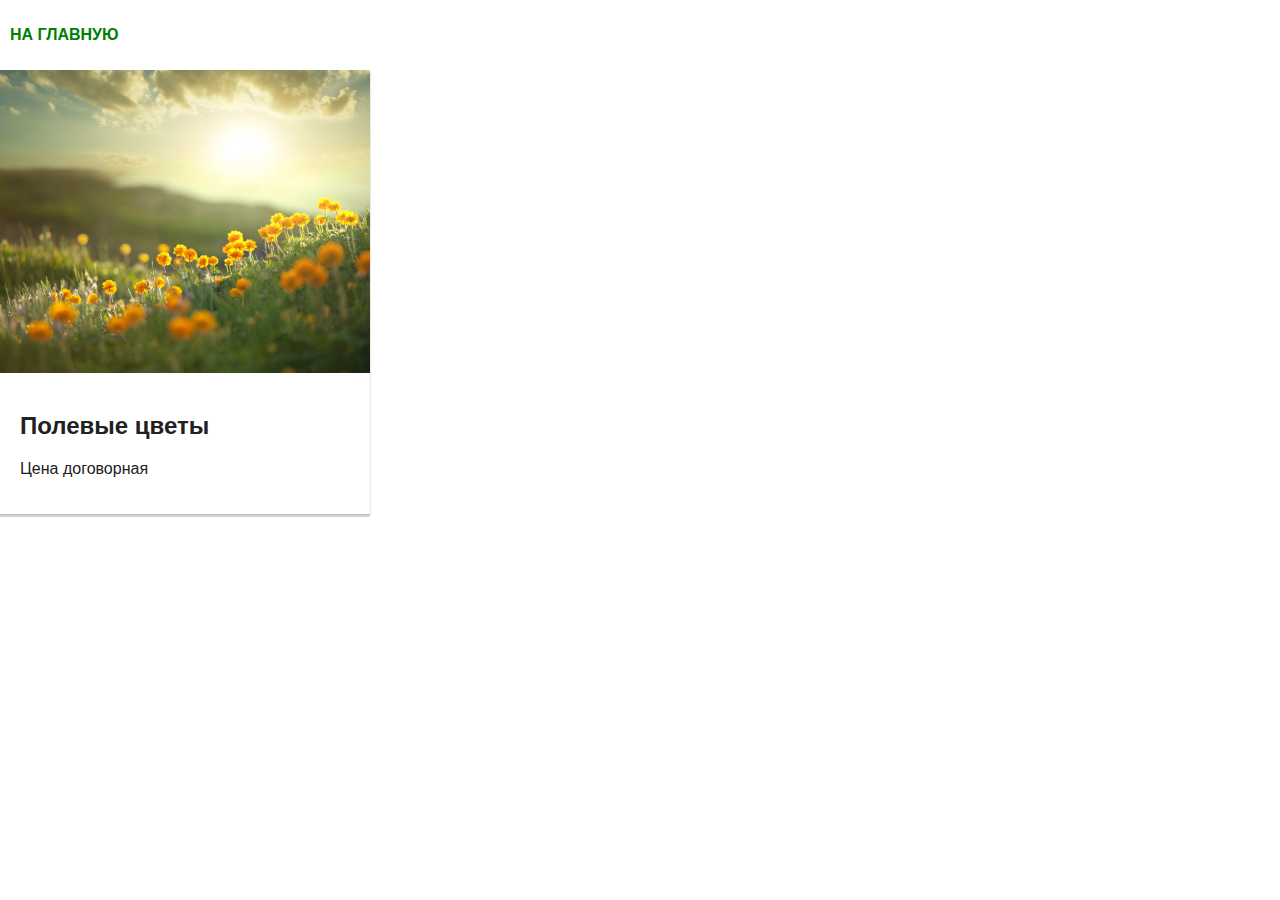
<file: lesson9.html>
<!DOCTYPE html>
<html lang="ru">
  <head>
    <meta charset="UTF-8" />
    <meta name="viewport" content="width=device-width, initial-scale=1.0" />
    <link
      rel="stylesheet"
      href="https://cdnjs.cloudflare.com/ajax/libs/modern-normalize/0.6.0/modern-normalize.min.css"
    />
    <link rel="stylesheet" href="./css/main.css" />
    <link rel="stylesheet" href="./css/lesson9.css" />
    <title>Lesson 9</title>
  </head>

  <body>
    <header>
      <ul class="main">
        <li><a href="./">НА ГЛАВНУЮ</a></li>
      </ul>
    </header>
    <article class="product">
      <div class="product-thumb">
        <img src="./img/flowers.jpg" alt="Цветы" width="370" />
        <div class="product-actions">
          <button class="item" aria-label="В избранное">
            <svg class="icon">
              <use href="./img/sprite.svg#likes"></use>
            </svg>
          </button>
          <button class="item" aria-label="Написать отзыв">
            <svg class="icon">
              <use href="./img/sprite.svg#reviews"></use>
            </svg>
          </button>
          <button class="item" aria-label="В закладки">
            <svg class="icon">
              <use href="./img/sprite.svg#favorites"></use>
            </svg>
          </button>
        </div>
      </div>
      <div class="product-meta">
        <h2 class="product-name">Полевые цветы</h2>
        <p class="product-price">Цена договорная</p>
      </div>
    </article>
  </body>
</html>
</file>
<file: css/main.css>
body {
  color: #212121;
  font-family: Arial, Helvetica, sans-serif;
  font-size: 16px;
  /* padding: 50px; */
}

.main a {
  display: inline-block;
  color: green;
  text-decoration: none;
  padding: 10px;
}

.main {
  list-style-type: "\1F449";
  padding-left: 0;
}

.main > li:first-child {
  list-style-type: none;
  font-weight: bold;
}

a:hover {
  color: red;
}

img {
  display: block;
}
</file>
<file: css/lesson11.css>
body {
  padding: 30px;
  line-height: 2.8;
}

p {
  padding: 0;
  margin: 0;
}

.container {
  width: 1200px;
  padding: 0 15px;
  margin: 0 auto;
}

.menu {
  padding: 0;
  margin: 0;
  list-style: none;

  display: flex;
}

.menu-item {
  position: relative;
  margin-right: 15px;
  outline: 2px solid green;
}

.menu-link {
  display: block;
  padding: 10px 20px;

  text-decoration: none;
  background-color: rgb(169, 196, 169);
  color: #fff;
}

textarea {
  resize: none;
}

.form {
  width: 600px;
  outline: 1px solid green;
  margin-right: auto;
  margin-left: auto;
  padding: 20px;
}

.form-field {
  display: flex;
  flex-direction: column;
  margin-bottom: 20px;
}

/* если не через флекс родителю */
/* .form-input{
  width: 100%;
} */

.form-field label {
  margin-bottom: 5px;
}

.form-field input {
  margin: 0;
  padding: 15px 10px;
  border: 1px solid #cccccc;
  border-radius: 4px;
}

/* к ::placeholder применяются только свойства текста */
.form-input::placeholder {
  color: rgb(169, 218, 169);
  text-align: right;
}

.group {
  margin-bottom: 20px;
}

.group-title {
  margin-top: 0;
  margin-bottom: 10px;
}

.topic-options,
.experience-options {
  list-style: none;
  padding: 0;
  margin: 0;
}

.topic-options li {
  display: flex;
  align-items: center;
}

.topic-options input[type='checkbox'] {
  /* чебоксы плохо стилизируются и не во всех браузерах эти сьтили корректно отображаются, лучше скрывать и делать кастомный чекбокс
   width: 40px;
  height: 40px; */
}

.topic-options label {
  font-size: 20px;
  margin-left: 10px;
}

.form .date {
  /* border-color: red; */
  border-width: 5px;
  border-radius: 4px;
  padding: 20px 40px;

  /* font-size: 40px;
  color: fuchsia;
  background-color: pink; */
}

.form .comment {
  padding: 10px;
}
</file>
<file: css/lesson12-1.css>
body {
  padding: 30px;
}

p {
  padding: 0;
  margin: 0;
}

.container {
  width: 1200px;
  padding: 0 15px;
  margin: 0 auto;
}

.menu {
  padding: 0;
  margin: 0;
  list-style: none;

  display: flex;
}

.menu-item {
  position: relative;
  margin-right: 15px;
  outline: 2px solid green;
}

.menu-link {
  display: block;
  padding: 10px 20px;

  text-decoration: none;
  background-color: rgb(169, 196, 169);
  color: #fff;
}

.form {
  width: 600px;
  outline: 1px solid green;
  margin-right: auto;
  margin-left: auto;
  padding: 20px;
}

.form-field {
  position: relative;
  display: flex;
  flex-direction: column;
  margin-bottom: 20px;
}

/* если не через флекс родителю */
/* .form-input{
  width: 100%;
} */

.form-label {
  position: absolute;
  top: 50%;
  left: 42px;
  transform: translateY(-50%);
}

.comment + .form-label {
  top: 0;
  transform: translateY(10px);
}

.form-input {
  margin: 0;
  padding: 10px 30px;
  border: 1px solid #cccccc;
  border-radius: 4px;
}

.icon {
  position: absolute;
  top: 50%;
  left: 16px;
  transform: translate(-50%, -50%);

  width: 18px;
  height: 18px;
  margin-right: 8px;
}

.form-field:focus-within .icon {
  --color7: red;
}

.form-field:focus-within .form-label,
.form-input:not(:placeholder-shown) + .form-label {
  transform: translate(-20px, -35px);
  color: red;
  font-size: 12px;
}

.comment.form-input:focus-within .form-label,
.comment.form-input:not(:placeholder-shown) + .form-label {
  transform: translate(-20px, -15px);
}
</file>
<file: css/lesson12-2.css>
body {
  padding: 30px;
}

p {
  padding: 0;
  margin: 0;
}

.container {
  width: 1200px;
  padding: 0 15px;
  margin: 0 auto;
}

.menu {
  padding: 0;
  margin: 0;
  list-style: none;

  display: flex;
}

.menu-item {
  position: relative;
  margin-right: 15px;
  outline: 2px solid green;
}

.menu-link {
  display: block;
  padding: 10px 20px;

  text-decoration: none;
  background-color: rgb(169, 196, 169);
  color: #fff;
}

.form {
  width: 600px;
  outline: 1px solid green;
  margin-right: auto;
  margin-left: auto;
  padding: 20px;
}

.form-field {
  position: relative;
  display: block;
  margin-bottom: 20px;
}

.form-label {
  position: absolute;
  top: 50%;
  left: 42px;
  transform: translateY(-50%);
}

.form-input {
  width: 100%;
  margin: 0;
  padding: 10px 40px;
  border: 1px solid #cccccc;
  border-radius: 4px;
  font: inherit;
}

.icon {
  position: absolute;
  top: 50%;
  left: 16px;
  transform: translate(-50%, -50%);

  width: 18px;
  height: 18px;
  margin-right: 8px;
}

.form-field:focus-within .icon {
  --color7: red;
}

.form-field:focus-within .form-label,
.form-input:not(:placeholder-shown) + .form-label {
  transform: translate(-20px, -35px);
  color: red;
}
</file>
<file: css/lesson12-3.css>
body {
  padding: 30px;
}

p {
  padding: 0;
  margin: 0;
}

.container {
  position: relative;
  width: 1200px;
  padding: 0 15px;
  margin: 0 auto;
}

.menu {
  padding: 0;
  margin: 0;
  list-style: none;

  display: flex;
}

.menu-item {
  margin-right: 15px;
  outline: 2px solid green;
}

.menu-link {
  display: block;
  padding: 10px 20px;

  text-decoration: none;
  background-color: rgb(169, 196, 169);
  color: #fff;
}

.form {
  position: relative;
  width: 600px;
  outline: 1px solid green;
  margin-right: auto;
  margin-left: auto;
  padding: 40px;
}

.form-field {
  position: relative;
  display: block;
  margin-bottom: 20px;
}

.form-label {
  position: absolute;
  top: 50%;
  left: 42px;
  transform: translateY(-50%) scale(1);
  transition: transform 500ms linear, color 500ms linear;
}

.form-input {
  width: 100%;
  margin: 0;
  padding: 10px 40px;
  border: 1px solid #cccccc;
  border-radius: 4px;
  font: inherit;

  transition: border-color 500ms linear;
}

.icon {
  position: absolute;
  top: 50%;
  left: 16px;
  transform: translate(-50%, -50%);

  width: 18px;
  height: 18px;
  --color7: currentColor;

  transition: color 500ms linear;
}

.form-field:focus-within .form-icon,
.form-field:focus-within .icon {
  color: red;
  --color7: currentColor;
}

.form-field:focus-within .form-label,
.form-input:not(:placeholder-shown) + .form-label {
  transform: translate(-20px, -35px) scale(0.86);
  color: red;
}

.form-field:focus-within .form-input {
  border-color: red;
  outline: none;
}

/* кастомный чекбокс через псевдоэлемент*/
.psevdo {
  display: flex;
  align-items: center;
}

.psevdo .checkbox {
  /* position: absolute;

  -webkit-appearance: none;
  -moz-appearance: none;
  appearance: none; */
}

.psevdo .checkbox-label {
  /* display: inline-flex; */
}

.psevdo .checkbox-label::before {
  content: '';
  display: inline-block;
  width: 16px;
  height: 15px;
  margin-right: 5px;

  border: 2px solid #212121;
  border-radius: 2px;

  transition: background 500ms linear, border 500ms linear;
}

.psevdo .checkbox:checked + .checkbox-label::before {
  background: url('../img/check.svg') no-repeat center #2196f3;

  border: 2px solid #2196f3;
  border-radius: 2px;
}

/* кастомный чекбокс через инлайн свг */

.inline .checkbox {
  /* position: absolute;

  -webkit-appearance: none;
  -moz-appearance: none;
  appearance: none; */
}

.checkbox-icon {
  display: inline-block;
  width: 16px;
  height: 15px;
  background: white;
  border: 2px solid #212121;
  border-radius: 2px;

  transition: background 1000ms cubic-bezier(0.4, 0, 0.2, 1), border 1000ms cubic-bezier(0.4, 0, 0.2, 1);
}

.inline .checkbox:checked + .checkbox-icon {
  background: red;
  /* border: none; */
  border: transparent;
}

/* кастомный чекбокс через css-bg */
.css-bg .checkbox {
  /* position: absolute;

  -webkit-appearance: none;
  -moz-appearance: none;
  appearance: none; */
}

.checkbox-label {
  display: inline-block;
}

.check-icon {
  display: inline-block;
  width: 16px;
  height: 15px;
  border: 2px solid #212121;
  border-radius: 2px;
  transition: background 1000ms cubic-bezier(0.4, 0, 0.2, 1), border 1000ms cubic-bezier(0.4, 0, 0.2, 1);
}

.css-bg .checkbox:checked + .check-icon {
  background: url(../img/check.svg) green no-repeat;
  background-size: contain;
  background-origin: border-box;
  border: 2px solid green;
  border-radius: 2px;
}

.css-bg .checkbox:focus + .check-icon {
  border: 2px solid blue;
}

.css-bg .checkbox:checked:focus + .check-icon {
  border: 2px solid green;
}

/* с анимацией чекбокса и текста лейбл */

.label-text {
  display: inline-block;
  transition: color 1000ms linear, transform 1000ms linear;
}

.checkbox:checked ~ .label-text {
  color: green;
  transform: translateX(20px);
}

.animation .check-icon {
  transition: transform 1000ms linear;
}

.animation .checkbox:checked + .check-icon {
  transform: scale(1.5);
}

/* метод Макеева */
.makeev .check-label {
  display: inline-flex;
  align-items: center;
  padding-left: 19px;
}

.icon-check {
  position: absolute;
  width: 12px;
  height: 11px;
  margin-left: -17px;

  box-shadow: 0 0 0 2px #212121;
  border-radius: 0.1px;
}

.makeev .checkbox:focus + .icon-check {
  box-shadow: 0 0 0 2px #212121, 0 0 0 3px green;
}

.makeev .checkbox:checked:focus + .icon-check {
  background-color: tomato;
  background-image: url(../img/check.svg);
  background-position: center;
}

.makeev .checkbox:checked + .icon-check {
  background-color: tomato;
  background-image: url(../img/check.svg);
  background-position: center;
  box-shadow: 0 0 0 2px tomato;
}

/* вместо appearance: none; потому что это свойство пока неработает во всех браузерах */

.visually-hidden {
  position: absolute;
  width: 1px;
  height: 1px;
  margin: -1px;
  border: 0;
  padding: 0;
  clip: rect(0 0 0 0);
  overflow: hidden;
}

button[type='submit'] {
  margin-top: 20px;
}

.close-form {
  position: absolute;
  right: 8px;
  top: 8px;
  display: inline-flex;
  justify-content: center;
  align-items: center;
  width: 30px;
  height: 30px;
  border: 1px solid grey;
  border-radius: 50%;

  transition: transform 1000ms linear, border 1000ms linear, background-color 1000ms linear, color 1000ms linear;
}

.icon-close {
  width: 11px;
  height: 11px;
  --color6: currentColor;
}

.close-form:hover {
  border: 1px solid red;
  color: white;
  background-color: red;
  transform: scale(1.5);
}
</file>
<file: css/lesson12.css>
body {
  padding: 30px;
}

p {
  padding: 0;
  margin: 0;
}

.container {
  width: 1200px;
  padding: 0 15px;
  margin: 0 auto;
}

.menu {
  padding: 0;
  margin: 0;
  list-style: none;

  display: flex;
}

.menu-item {
  position: relative;
  margin-right: 15px;
  outline: 2px solid green;
}

.menu-link {
  display: block;
  padding: 10px 20px;

  text-decoration: none;
  background-color: rgb(169, 196, 169);
  color: #fff;
}

textarea {
  resize: none;
}

.form {
  width: 600px;
  outline: 1px solid green;
  margin-right: auto;
  margin-left: auto;
  padding: 20px;
}

.form-field {
  position: relative;
  display: flex;
  flex-direction: column;
  margin-bottom: 20px;
}

/* если не через флекс родителю */
/* .form-input{
  width: 100%;
} */

.form-label {
  position: absolute;
  top: 50%;
  left: 42px;
  transform: translateY(-50%);
}

.comment + .form-label {
  top: 0;
  transform: translateY(10px);
}

.form-input {
  margin: 0;
  padding: 10px 30px;
  border: 1px solid #cccccc;
  border-radius: 4px;
}

.topic-options input[type='checkbox'] {
  /* чебоксы плохо стилизируются и не во всех браузерах эти сьтили корректно отображаются, лучше скрывать и делать кастомный чекбокс
   width: 40px;
  height: 40px; */
}

.form-input:focus {
  outline-color: red;
}

.form-input:focus + .form-label,
.form-input:not(:placeholder-shown) + .form-label {
  transform: translate(-20px, -35px);
  color: red;
  font-size: 12px;
}

.comment.form-input:focus + .form-label,
.comment.form-input:not(:placeholder-shown) + .form-label {
  transform: translate(-20px, -15px);
}

.icon {
  position: absolute;
  top: 50%;
  left: 16px;
  transform: translate(-50%, -50%);

  width: 18px;
  height: 18px;
  margin-right: 8px;
}

.form-input:focus ~ .icon {
  --color7: red;
}
</file>
<file: css/lesson9-1.css>
body {
  line-height: 2.8;
}

.container {
  width: 1200px;
  padding: 0 15px;
  margin: 0 auto;
}

.page-header {
  position: fixed;
  top: 0;
  left: 0;
  width: 100%;
  min-height: 80px;
  padding: 30px;
  background-color: rgb(231, 231, 83, 0.8);
  border-bottom: 1px solid red;
  text-align: center;
}
</file>
<file: css/lesson9-2.css>
body {
  padding: 30px;
  line-height: 2.8;
}

p {
  padding: 0;
  margin: 0;
}

.container {
  width: 1200px;
  padding: 0 15px;
  margin: 0 auto;
}

.backdrop {
  position: fixed;
  top: 0;
  left: 0;

  width: 100%;
  height: 100%;

  background-color: rgba(37, 36, 36, 0.4);
}

.backdrop.is-hidden {
  opacity: 0;
  pointer-events: none;
}

.modal {
  position: absolute;
  top: 50%;
  left: 50%;
  transform: translate(-50%, -50%);

  height: 400px;
  width: 600px;

  padding: 20px;
  background-color: #fff;
}
</file>
<file: css/lesson9.css>
.product {
  width: 370px;
  box-shadow: 0px 2px 2px rgba(0, 0, 0, 0.12), 0px 1px 2px rgba(0, 0, 0, 0.08),
    0px 3px 1px rgba(0, 0, 0, 0.1);
}

.icon {
  width: 40px;
  height: 40px;
}

.product-thumb {
  position: relative;

  /* чтобы поставить детей по центруб вместо того чтобі задавать это ребенку
  (top: 50%;
  left: 50%;
  transform: translate(-50%, -50%);)

  можно задать это родителю:
  display: flex;
  justify-content: center;
  align-items: center; */
}

.product-thumb::before {
  content: "";
  position: absolute;
  width: 100%;
  height: 100%;
  background-color: rgba(256, 0, 0, 0.2);
  opacity: 0;
}

/* если использовать афтер, то нужно задавать z-index тому кто должен быть выше*/
/* .product-thumb::after {
  content: "";
  position: absolute;
  top: 0;
  left: 0;
  width: 100%;
  height: 100%;
  background-color: rgba(256, 0, 0, 0.2);
  opacity: 0;
} */

.product-actions {
  position: absolute;
  top: 50%;
  left: 50%;
  transform: translate(-50%, -50%);
  opacity: 0;
  /* z-index: 1; если делать оверлей через афтер */
}

.product-meta {
  padding: 20px;
}

.product:hover .product-actions {
  opacity: 1;
}

.product:hover .product-thumb::before {
  opacity: 1;
}

/* .product:hover .product-thumb::after {
  opacity: 1;
} */
</file>
